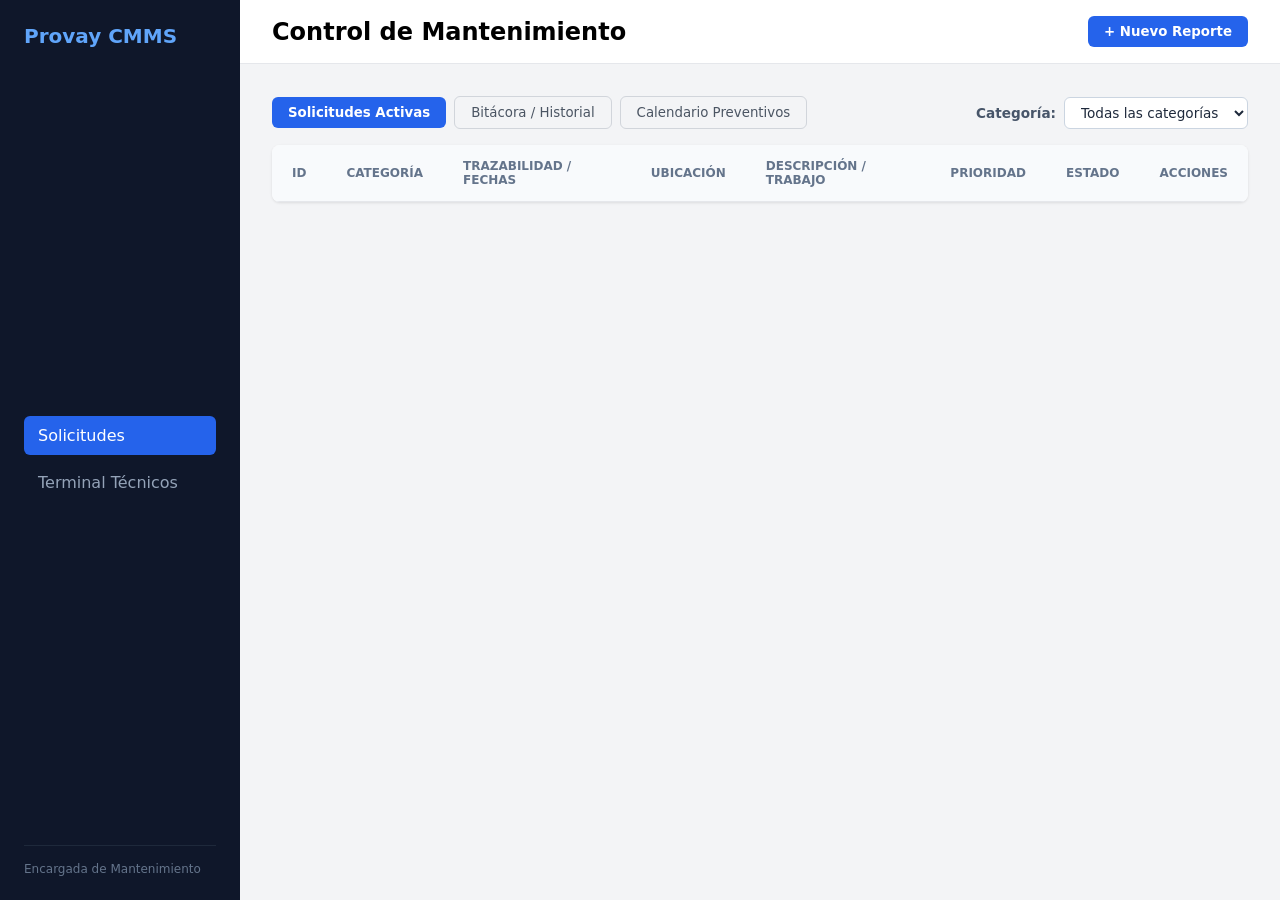
<file: index.html>
<!DOCTYPE html>
<html lang="es">
<head>
  <meta charset="UTF-8">
  <title>Provay - Panel de Mantenimiento</title>
  <link rel="stylesheet" href="styles.css">
</head>
<body>

  <aside class="barra-lateral">
    <div class="logo">Provay CMMS</div>
    <nav class="menu-navegacion">
      <a href="index.html" class="enlace-activo">Solicitudes</a>
      <a href="tecnico.html">Terminal Técnicos</a>
    </nav>
    <div class="usuario-rol">Encargada de Mantenimiento</div>
  </aside>

  <main class="contenido-principal">
    <header class="encabezado-superior">
      <h2>Control de Mantenimiento</h2>
      <button class="boton-primario" onclick="abrirModal()">+ Nuevo Reporte</button>
    </header>

    <section class="contenedor-tabla">
      <div style="display: flex; justify-content: space-between; align-items: center; margin-bottom: 16px; flex-wrap: wrap; gap: 12px;">
        <div style="display: flex; gap: 8px; align-items: center;">
          <button id="btn-activas" class="boton-primario" onclick="cambiarVista('activas')">Solicitudes Activas</button>
          <button id="btn-historial" class="boton-secundario" onclick="cambiarVista('historial')">Bitácora / Historial</button>
          <button id="btn-calendario" class="boton-secundario" onclick="cambiarVista('calendario')">Calendario Preventivos</button>
        </div>

        <div id="contenedor-filtro-categoria" style="display: flex; align-items: center; gap: 8px;">
          <label for="filtro-categoria" style="font-size: 0.85rem; font-weight: 600; color: #475569;">Categoría:</label>
          <select id="filtro-categoria" onchange="aplicarFiltroCategoria()" style="padding: 6px 12px; border-radius: 6px; border: 1px solid #cbd5e1; font-size: 0.85rem; background: #fff; cursor: pointer; color: #1e293b; font-weight: 500;">
            <option value="Todas">Todas las categorías</option>
            <option value="Correctivo">Solo Correctivos</option>
            <option value="Preventivo">Solo Preventivos</option>
          </select>
        </div>
      </div>

      <div id="vista-tabla">
        <table class="tabla-solicitudes">
          <thead>
            <tr>
              <th>ID</th>
              <th>Categoría</th>
              <th>Trazabilidad / Fechas</th>
              <th>Ubicación</th>
              <th>Descripción / Trabajo</th>
              <th>Prioridad</th>
              <th>Estado</th>
              <th class="texto-derecha">Acciones</th>
            </tr>
          </thead>
          <tbody id="cuerpo-tabla"></tbody>
        </table>
      </div>

      <div id="vista-calendario" class="oculto">
        <div class="cabecera-calendario">
          <div style="display: flex; align-items: center; gap: 12px;">
            <button class="boton-secundario" onclick="navegarMes(-1)">&larr; Anterior</button>
            <h3 id="titulo-mes" style="font-size: 1.1rem; color: #1e293b; min-width: 180px; text-align: center;"></h3>
            <button class="boton-secundario" onclick="navegarMes(1)">Siguiente &rarr;</button>
          </div>
          <span style="font-size: 0.85rem; color: #64748b;">Muestra las fechas programadas de mantenimientos preventivos</span>
        </div>
        <div class="cuadricula-calendario">
          <div class="dia-encabezado">Lun</div>
          <div class="dia-encabezado">Mar</div>
          <div class="dia-encabezado">Mié</div>
          <div class="dia-encabezado">Jue</div>
          <div class="dia-encabezado">Vie</div>
          <div class="dia-encabezado">Sáb</div>
          <div class="dia-encabezado">Dom</div>
        </div>
        <div id="dias-calendario" class="cuadricula-calendario"></div>
      </div>
    </section>
  </main>

  <!-- Modal Nuevo Reporte -->
  <div id="modal-reporte" class="fondo-modal oculto">
    <div class="caja-modal">
      <div class="cabecera-modal">
        <h3>Nuevo Reporte de Falla</h3>
        <button class="boton-cerrar" type="button" onclick="cerrarModal()">&times;</button>
      </div>

      <form id="formulario-solicitud">
        <div class="fila-campos">
          <div class="campo-formulario">
            <label>Categoría</label>
            <select id="categoria">
              <option value="Correctivo" selected>Correctivo</option>
              <option value="Preventivo">Preventivo</option>
            </select>
          </div>

          <div class="campo-formulario">
            <label>Prioridad</label>
            <select id="prioridad">
              <option value="Baja">Baja</option>
              <option value="Media" selected>Media</option>
              <option value="Alta">Alta (Urgente)</option>
            </select>
          </div>
        </div>

        <div id="seccion-preventivo" class="oculto">
          <div class="fila-campos">
            <div class="campo-formulario">
              <label>Fecha Programada</label>
              <input type="date" id="fechaProgramada">
            </div>
            <div class="campo-formulario">
              <label>Frecuencia</label>
              <select id="frecuencia">
                <option value="Única vez">Única vez</option>
                <option value="Semanal">Semanal (cada semana)</option>
                <option value="Quincenal">Quincenal (cada 15 días)</option>
                <option value="Mensual" selected>Mensual (cada 1 mes)</option>
                <option value="Bimestral (cada 2 meses)">Bimestral (cada 2 meses)</option>
                <option value="Trimestral (cada 3 meses)">Trimestral (cada 3 meses)</option>
                <option value="Cuatrimestral (cada 4 meses)">Cuatrimestral (cada 4 meses)</option>
                <option value="Semestral (cada 6 meses)">Semestral (cada 6 meses)</option>
                <option value="Anual (cada 1 año)">Anual (cada 1 año)</option>
              </select>
            </div>
          </div>
        </div>

        <div class="campo-formulario">
          <label>Ubicación / Área</label>
          <select id="idAreaEquipo" required>
            <option value="1">Aula 3</option>
            <option value="2">Laboratorio de Ciencias</option>
            <option value="3">Bodega Central</option>
            <option value="4">Edificio Administrativo</option>
          </select>
          <input type="hidden" id="idTecnicoAsignado" value="1">
        </div>

        <div class="campo-formulario">
          <label>Descripción del problema</label>
          <textarea id="descripcion" rows="3" placeholder="Describa el problema detalladamente..." required></textarea>
        </div>

        <div class="pie-modal">
          <button type="button" class="boton-secundario" onclick="cerrarModal()">Cancelar</button>
          <button type="submit" class="boton-primario">Guardar Reporte</button>
        </div>
      </form>
    </div>
  </div>

  <script src="app.js"></script>
</body>
</html>
</file>
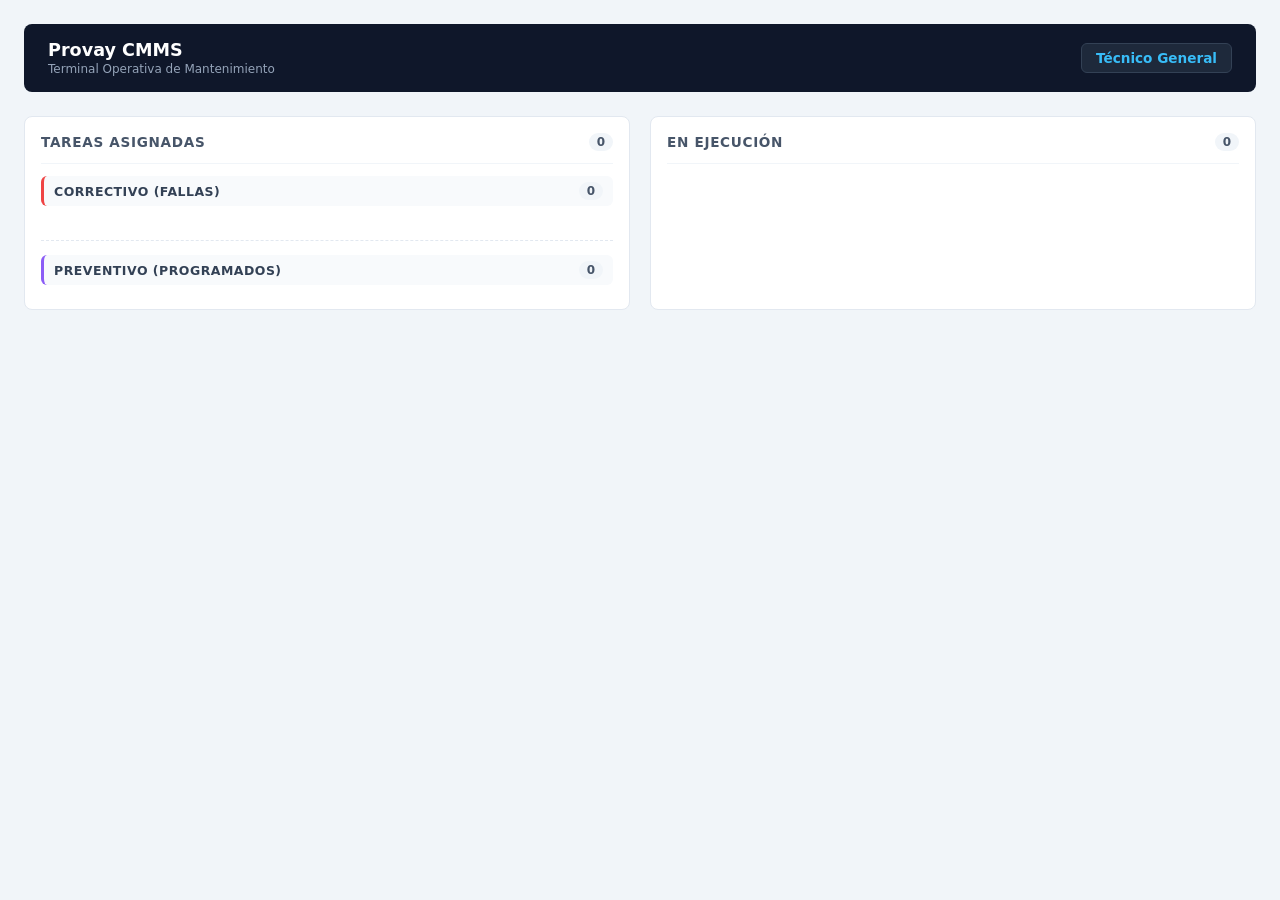
<file: tecnico.html>
<!DOCTYPE html>
<html lang="es">
<head>
  <meta charset="UTF-8">
  <title>Provay - Terminal de Mantenimiento</title>
  <style>
    * { box-sizing: border-box; margin: 0; padding: 0; font-family: system-ui, -apple-system, BlinkMacSystemFont, "Segoe UI", Roboto, sans-serif; }
    body { background-color: #f1f5f9; color: #1e293b; padding: 24px; min-height: 100vh; }

    .header-terminal {
      background-color: #0f172a;
      color: #ffffff;
      padding: 16px 24px;
      border-radius: 8px;
      display: flex;
      justify-content: space-between;
      align-items: center;
      margin-bottom: 24px;
    }
    .titulo-sistema { font-size: 1.1rem; font-weight: 700; }
    .subtitulo { font-size: 0.75rem; color: #94a3b8; margin-top: 2px; }

    .control-usuario { display: flex; align-items: center; gap: 10px; }
    .control-usuario label { font-size: 0.85rem; color: #cbd5e1; font-weight: 500; }
    .control-usuario select {
      background-color: #1e293b;
      color: #38bdf8;
      border: 1px solid #0284c7;
      padding: 8px 12px;
      border-radius: 6px;
      font-size: 0.9rem;
      font-weight: 600;
      cursor: pointer;
    }

    .grid-tablero {
      display: grid;
      grid-template-columns: 1fr 1fr;
      gap: 20px;
    }

    .columna-estado {
      background-color: #ffffff;
      border-radius: 8px;
      border: 1px solid #e2e8f0;
      padding: 16px;
      display: flex;
      flex-direction: column;
      gap: 12px;
    }
    .cabecera-columna {
      display: flex;
      justify-content: space-between;
      align-items: center;
      padding-bottom: 12px;
      border-bottom: 1px solid #f1f5f9;
    }
    .nombre-columna { font-size: 0.85rem; font-weight: 700; text-transform: uppercase; color: #475569; letter-spacing: 0.05em; }
    .contador-tareas {
      background-color: #f1f5f9;
      color: #475569;
      font-size: 0.75rem;
      font-weight: 700;
      padding: 2px 8px;
      border-radius: 12px;
    }

    .tarjeta-tarea {
      background-color: #ffffff;
      border: 1px solid #e2e8f0;
      border-left: 4px solid #94a3b8;
      border-radius: 6px;
      padding: 14px;
      display: flex;
      flex-direction: column;
      gap: 8px;
      box-shadow: 0 1px 2px rgba(0,0,0,0.03);
    }
    .prioridad-Alta { border-left-color: #dc2626; }
    .prioridad-Media { border-left-color: #d97706; }
    .prioridad-Baja { border-left-color: #16a34a; }

    .fila-meta { display: flex; justify-content: space-between; align-items: center; }
    .id-tag { font-size: 0.75rem; font-weight: 700; color: #64748b; }
    .ubicacion-tag { font-size: 0.85rem; font-weight: 700; color: #0f172a; }

    .texto-descripcion { font-size: 0.875rem; color: #334155; line-height: 1.4; }
    .fechas-meta { font-size: 0.75rem; color: #64748b; display: flex; flex-direction: column; gap: 2px; }

    .btn-accion {
      width: 100%;
      padding: 10px;
      border: none;
      border-radius: 6px;
      font-size: 0.85rem;
      font-weight: 600;
      cursor: pointer;
      margin-top: 6px;
    }
    .btn-iniciar { background-color: #2563eb; color: #ffffff; }
    .btn-iniciar:hover { background-color: #1d4ed8; }
    .btn-cerrar { background-color: #16a34a; color: #ffffff; }
    .btn-cerrar:hover { background-color: #15803d; }

    .tag-categoria {
      font-size: 0.68rem;
      font-weight: 700;
      padding: 2px 6px;
      border-radius: 4px;
      text-transform: uppercase;
      letter-spacing: 0.03em;
    }
    .tag-correctivo { background-color: #fee2e2; color: #991b1b; }
    .tag-preventivo { background-color: #ede9fe; color: #6d28d9; }

    .subcabecera-bloque {
      display: flex;
      justify-content: space-between;
      align-items: center;
      padding: 6px 10px;
      background-color: #f8fafc;
      border-radius: 6px;
      border-left: 3px solid #64748b;
      margin-bottom: 8px;
    }
    .subcabecera-correctivo { border-left-color: #ef4444; }
    .subcabecera-preventivo { border-left-color: #8b5cf6; }
    .subtitulo-bloque {
      font-size: 0.78rem;
      font-weight: 700;
      color: #334155;
      text-transform: uppercase;
      letter-spacing: 0.04em;
    }
  </style>
</head>
<body>

  <header class="header-terminal">
    <div>
      <div class="titulo-sistema">Provay CMMS</div>
      <div class="subtitulo">Terminal Operativa de Mantenimiento</div>
    </div>
    <div style="display: flex; align-items: center; gap: 8px; background: #1e293b; padding: 6px 14px; border-radius: 6px; border: 1px solid #334155;">
      <span style="font-size: 0.85rem; font-weight: 600; color: #38bdf8;">Técnico General</span>
    </div>
  </header>

  <main class="grid-tablero">
    <section class="columna-estado">
      <div class="cabecera-columna">
        <span class="nombre-columna">Tareas Asignadas</span>
        <span id="badge-pendientes-total" class="contador-tareas">0</span>
      </div>

      <!-- Sección Superior: Correctivos -->
      <div>
        <div class="subcabecera-bloque subcabecera-correctivo">
          <span class="subtitulo-bloque">Correctivo (Fallas)</span>
          <span id="badge-pendientes-correctivo" class="contador-tareas">0</span>
        </div>
        <div id="contenedor-pendientes-correctivo" style="display: flex; flex-direction: column; gap: 10px;"></div>
      </div>

      <!-- Sección Inferior: Preventivos -->
      <div style="margin-top: 14px; padding-top: 14px; border-top: 1px dashed #e2e8f0;">
        <div class="subcabecera-bloque subcabecera-preventivo">
          <span class="subtitulo-bloque">Preventivo (Programados)</span>
          <span id="badge-pendientes-preventivo" class="contador-tareas">0</span>
        </div>
        <div id="contenedor-pendientes-preventivo" style="display: flex; flex-direction: column; gap: 10px;"></div>
      </div>
    </section>

    <section class="columna-estado">
      <div class="cabecera-columna">
        <span class="nombre-columna">En Ejecución</span>
        <span id="badge-proceso" class="contador-tareas">0</span>
      </div>
      <div id="contenedor-proceso" style="display: flex; flex-direction: column; gap: 10px;"></div>
    </section>
  </main>

  <script>
    const API_URL = "http://localhost:5019";

    async function cargarTareas() {
      const listaCorrectivos = document.getElementById("contenedor-pendientes-correctivo");
      const listaPreventivos = document.getElementById("contenedor-pendientes-preventivo");
      const listaProceso = document.getElementById("contenedor-proceso");
      listaCorrectivos.innerHTML = "";
      listaPreventivos.innerHTML = "";
      listaProceso.innerHTML = "";

      try {
        const res = await fetch(`${API_URL}/solicitudes/activas`);
        if (!res.ok) throw new Error("Error al obtener solicitudes");
        const solicitudes = await res.json();

        // En la empresa hay un único técnico, todas las solicitudes activas van a su terminal
        const misTareas = solicitudes;

        let contCorrectivos = 0;
        let contPreventivos = 0;
        let contProceso = 0;

        misTareas.forEach(s => {
          let fechasHTML = `<div>Reportado: <strong>${s.fechaSolicitud}</strong></div>`;
          if (s.fechaAsignacion) {
            fechasHTML += `<div>Iniciado: <strong>${s.fechaAsignacion}</strong></div>`;
          }
          if (s.categoria === 'Preventivo' && s.fechaProgramada) {
            fechasHTML += `<div style="color: #2563eb; font-weight: 600;">Programado: ${s.fechaProgramada} (${s.frecuencia || 'Única vez'})</div>`;
          }

          const tagClase = s.categoria === 'Preventivo' ? 'tag-preventivo' : 'tag-correctivo';

          const tarjeta = `
            <div class="tarjeta-tarea prioridad-${s.prioridad}">
              <div class="fila-meta">
                <div style="display: flex; align-items: center; gap: 6px;">
                  <span class="id-tag">#${s.id}</span>
                  <span class="tag-categoria ${tagClase}">${s.categoria}</span>
                </div>
                <span class="ubicacion-tag">${s.areaEquipo}</span>
              </div>
              <p class="texto-descripcion">${s.descripcion}</p>
              <div class="fechas-meta">${fechasHTML}</div>
              ${s.estado === 'Pendiente'
                ? `<button class="btn-accion btn-iniciar" onclick="actualizarEstado(${s.id}, 'En Proceso')">Iniciar Trabajo</button>`
                : `<button class="btn-accion btn-cerrar" onclick="completarTarea(${s.id})">Completar Tarea</button>`
              }
            </div>
          `;

          if (s.estado === 'Pendiente') {
            if (s.categoria === 'Preventivo') {
              listaPreventivos.innerHTML += tarjeta;
              contPreventivos++;
            } else {
              listaCorrectivos.innerHTML += tarjeta;
              contCorrectivos++;
            }
          } else if (s.estado === 'En Proceso') {
            listaProceso.innerHTML += tarjeta;
            contProceso++;
          }
        });

        document.getElementById("badge-pendientes-total").innerText = contCorrectivos + contPreventivos;
        document.getElementById("badge-pendientes-correctivo").innerText = contCorrectivos;
        document.getElementById("badge-pendientes-preventivo").innerText = contPreventivos;
        document.getElementById("badge-proceso").innerText = contProceso;

        if (contCorrectivos === 0) listaCorrectivos.innerHTML = `<div style="font-size: 0.8rem; color: #94a3b8; text-align: center; padding: 14px;">Sin fallas correctivas pendientes.</div>`;
        if (contPreventivos === 0) listaPreventivos.innerHTML = `<div style="font-size: 0.8rem; color: #94a3b8; text-align: center; padding: 14px;">Sin mantenimientos preventivos pendientes.</div>`;
        if (contProceso === 0) listaProceso.innerHTML = `<div style="font-size: 0.85rem; color: #94a3b8; text-align: center; padding: 24px;">No hay trabajos en ejecución.</div>`;

      } catch (error) {
        console.error("Error al sincronizar:", error);
      }
    }

    async function actualizarEstado(id, nuevoEstado, nota = null) {
      try {
        const res = await fetch(`${API_URL}/solicitudes/${id}/estado`, {
          method: "PUT",
          headers: { "Content-Type": "application/json" },
          body: JSON.stringify({ nuevoEstado: nuevoEstado, notaResolucion: nota })
        });
        if (res.ok) {
          const data = await res.json();
          if (data.Mensaje) {
            alert(data.Mensaje);
          }
        }
        cargarTareas();
      } catch (error) {
        console.error("Error al actualizar estado:", error);
      }
    }

    function completarTarea(id) {
      const nota = prompt("Ingrese nota de lo realizado (refacciones usadas, trabajo hecho):");
      if (nota !== null) {
        actualizarEstado(id, "Cerrado", nota.trim() === "" ? "Trabajo concluido" : nota.trim());
      }
    }

    cargarTareas();
  </script>
</body>
</html>
</file>
<file: styles.css>
* {
  box-sizing: border-box;
  margin: 0;
  padding: 0;
  font-family: system-ui, -apple-system, sans-serif;
}

body {
  display: flex;
  height: 100vh;
  background-color: #f3f4f6;
}

/* Barra lateral */
.barra-lateral {
  width: 240px;
  background-color: #0f172a;
  color: #ffffff;
  padding: 24px;
  display: flex;
  flex-direction: column;
  justify-content: space-between;
}

.logo {
  font-size: 1.25rem;
  font-weight: bold;
  color: #60a5fa;
  margin-bottom: 32px;
}

.menu-navegacion a {
  display: block;
  padding: 10px 14px;
  margin-bottom: 8px;
  color: #94a3b8;
  text-decoration: none;
  border-radius: 6px;
}

.menu-navegacion .enlace-activo {
  background-color: #2563eb;
  color: #ffffff;
}

.usuario-rol {
  font-size: 0.75rem;
  color: #64748b;
  border-top: 1px solid #1e293b;
  padding-top: 16px;
}

/* Área principal */
.contenido-principal {
  flex: 1;
  overflow-y: auto;
  display: flex;
  flex-direction: column;
}

.encabezado-superior {
  background-color: #ffffff;
  padding: 16px 32px;
  display: flex;
  justify-content: space-between;
  align-items: center;
  border-bottom: 1px solid #e5e7eb;
}

.contenedor-tabla {
  padding: 32px;
}

/* Tabla */
.tabla-solicitudes {
  width: 100%;
  border-collapse: collapse;
  background-color: #ffffff;
  border-radius: 8px;
  overflow: hidden;
  box-shadow: 0 1px 3px rgba(0, 0, 0, 0.1);
}

.tabla-solicitudes th,
.tabla-solicitudes td {
  padding: 14px 20px;
  text-align: left;
  border-bottom: 1px solid #e5e7eb;
  font-size: 0.875rem;
}

.tabla-solicitudes th {
  background-color: #f8fafc;
  color: #64748b;
  font-weight: 600;
  text-transform: uppercase;
  font-size: 0.75rem;
}

.texto-derecha { text-align: right; }

/* Insignias (Badges) */
.badge {
  padding: 4px 8px;
  border-radius: 12px;
  font-size: 0.75rem;
  font-weight: 600;
}

.badge-alta { background-color: #fee2e2; color: #dc2626; }
.badge-media { background-color: #fef3c7; color: #d97706; }
.badge-baja { background-color: #dcfce7; color: #16a34a; }
.badge-pendiente { background-color: #f1f5f9; color: #475569; }
.badge-proceso { background-color: #dbeafe; color: #2563eb; }
.badge-correctivo { background-color: #fef2f2; color: #b91c1c; border: 1px solid #fecaca; }
.badge-preventivo { background-color: #f5f3ff; color: #6d28d9; border: 1px solid #ddd6fe; }

/* Botones */
.boton-primario {
  background-color: #2563eb;
  color: white;
  border: none;
  padding: 8px 16px;
  border-radius: 6px;
  font-weight: 600;
  cursor: pointer;
}

.boton-secundario {
  background-color: transparent;
  color: #4b5563;
  border: 1px solid #d1d5db;
  padding: 8px 16px;
  border-radius: 6px;
  cursor: pointer;
}

.boton-accion {
  padding: 4px 10px;
  border-radius: 4px;
  font-size: 0.75rem;
  cursor: pointer;
  border: 1px solid;
  margin-left: 4px;
}

.btn-iniciar { background-color: #eff6ff; color: #2563eb; border-color: #bfdbfe; }
.btn-cerrar { background-color: #ecfdf5; color: #059669; border-color: #a7f3d0; }

/* Modal */
.fondo-modal {
  position: fixed;
  inset: 0;
  background-color: rgba(0, 0, 0, 0.5);
  display: flex;
  justify-content: center;
  align-items: center;
}

.oculto { display: none; }

.caja-modal {
  background-color: white;
  width: 100%;
  max-width: 480px;
  border-radius: 8px;
  padding: 24px;
}

.cabecera-modal {
  display: flex;
  justify-content: space-between;
  align-items: center;
  margin-bottom: 16px;
}

.boton-cerrar {
  background: none;
  border: none;
  font-size: 1.5rem;
  cursor: pointer;
  color: #9ca3af;
}

.campo-formulario {
  margin-bottom: 12px;
}

.campo-formulario label {
  display: block;
  font-size: 0.75rem;
  font-weight: 600;
  color: #374151;
  margin-bottom: 4px;
}

.campo-formulario input,
.campo-formulario select,
.campo-formulario textarea {
  width: 100%;
  padding: 8px;
  border: 1px solid #d1d5db;
  border-radius: 4px;
  font-size: 0.875rem;
}

.fila-campos {
  display: grid;
  grid-template-columns: 1fr 1fr;
  gap: 12px;
}

.pie-modal {
  display: flex;
  justify-content: flex-end;
  gap: 8px;
  margin-top: 16px;
  border-top: 1px solid #e5e7eb;
  padding-top: 16px;
}

.btn-editar {
  background-color: #f8fafc;
  color: #334155;
  border-color: #cbd5e1;
}
.btn-editar:hover {
  background-color: #f1f5f9;
}

.btn-eliminar {
  background-color: #fef2f2;
  color: #dc2626;
  border-color: #fecaca;
}
.btn-eliminar:hover {
  background-color: #fee2e2;
}

/* Calendario */
.cabecera-calendario {
  background-color: #ffffff;
  padding: 16px 20px;
  display: flex;
  justify-content: space-between;
  align-items: center;
  border: 1px solid #e5e7eb;
  border-radius: 8px 8px 0 0;
}

.cuadricula-calendario {
  display: grid;
  grid-template-columns: repeat(7, minmax(0, 1fr));
  background-color: #ffffff;
  border-left: 1px solid #e5e7eb;
  border-right: 1px solid #e5e7eb;
  border-bottom: 1px solid #e5e7eb;
}

#dias-calendario {
  border-radius: 0 0 8px 8px;
}

.dia-encabezado {
  padding: 10px;
  text-align: center;
  font-weight: 700;
  font-size: 0.75rem;
  text-transform: uppercase;
  color: #64748b;
  background-color: #f8fafc;
  border-bottom: 1px solid #e5e7eb;
  border-right: 1px solid #e5e7eb;
}
.dia-encabezado:last-child {
  border-right: none;
}

.celda-dia {
  min-height: 105px;
  padding: 8px;
  background-color: #ffffff;
  border-bottom: 1px solid #f1f5f9;
  border-right: 1px solid #f1f5f9;
  display: flex;
  flex-direction: column;
  gap: 4px;
  transition: background-color 0.15s;
}
.celda-dia:hover {
  background-color: #fafafa;
}
.celda-dia.otro-mes {
  background-color: #f8fafc;
  opacity: 0.45;
}
.celda-dia.hoy {
  background-color: #f0fdf4;
}
.celda-dia.hoy .numero-dia {
  color: #16a34a;
  font-weight: 800;
}

.numero-dia {
  font-size: 0.75rem;
  font-weight: 700;
  color: #475569;
  margin-bottom: 2px;
}

.evento-tarea {
  padding: 4px 6px;
  border-radius: 4px;
  font-size: 0.7rem;
  font-weight: 600;
  line-height: 1.25;
  cursor: pointer;
  white-space: nowrap;
  overflow: hidden;
  text-overflow: ellipsis;
  box-shadow: 0 1px 2px rgba(0,0,0,0.04);
}
.evento-alta { background-color: #fee2e2; color: #991b1b; border-left: 3px solid #dc2626; }
.evento-media { background-color: #fef3c7; color: #92400e; border-left: 3px solid #d97706; }
.evento-baja { background-color: #dcfce7; color: #166534; border-left: 3px solid #16a34a; }
</file>
